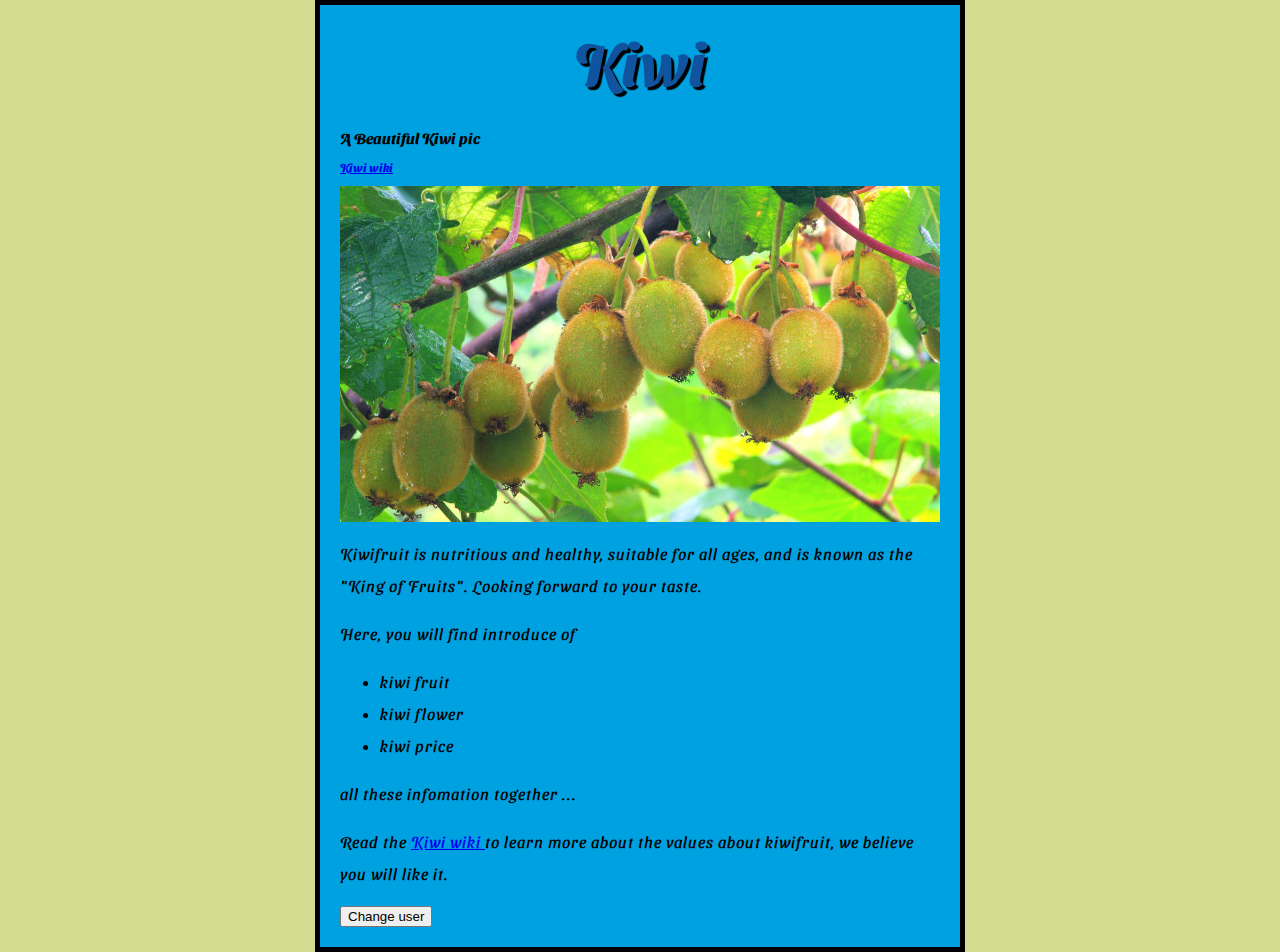
<file: index.html>
<!DOCTYPE html>
<html>
	<head>
		<meta charset="utf-8">
		<title> My test page </title>
		<link href="styles/style.css" rel = "stylesheet">
		<link href="https://fonts.googleapis.com/css2?family=Sansita+Swashed:wght@500&display=swap" rel="stylesheet">
	</head>
    <!-- WPA start -->
<script id="qd285219971949375b2559ec4aa9131ed340054fa36a" src="https://oawp.qiye.qq.com/qidian/2852199719/49375b2559ec4aa9131ed340054fa36a" charset="utf-8" async defer></script>
<!-- WPA end -->
	<body>
		<h1> Kiwi </h1>
		<h2> A Beautiful Kiwi pic </h2>
		<h3> 
			<a href="https://en.wikipedia.org/wiki/Kiwifruit"> Kiwi wiki </a> 
		</h3>
		<img src="images/mihoutao.jpg" alt="A beautiful kiwi pic.">
		<p> Kiwifruit is nutritious and healthy, suitable for all ages, and is known as the "King of Fruits". Looking forward to your taste. </p>
		<p> Here, you will find introduce of </p>
		<ul>
			<li> kiwi fruit </li>
			<li> kiwi flower </li>
			<li> kiwi price </li>
		</ul>
		<p> all these infomation together ... </p>
		<p> Read the <a href="https://en.wikipedia.org/wiki/Kiwifruit"> Kiwi wiki </a> to learn more about the values about kiwifruit, we believe you will like it. </p>
		<button> Change user </button>
		<script src="scripts/main.js"></script>
	</body>
</html>
</file>
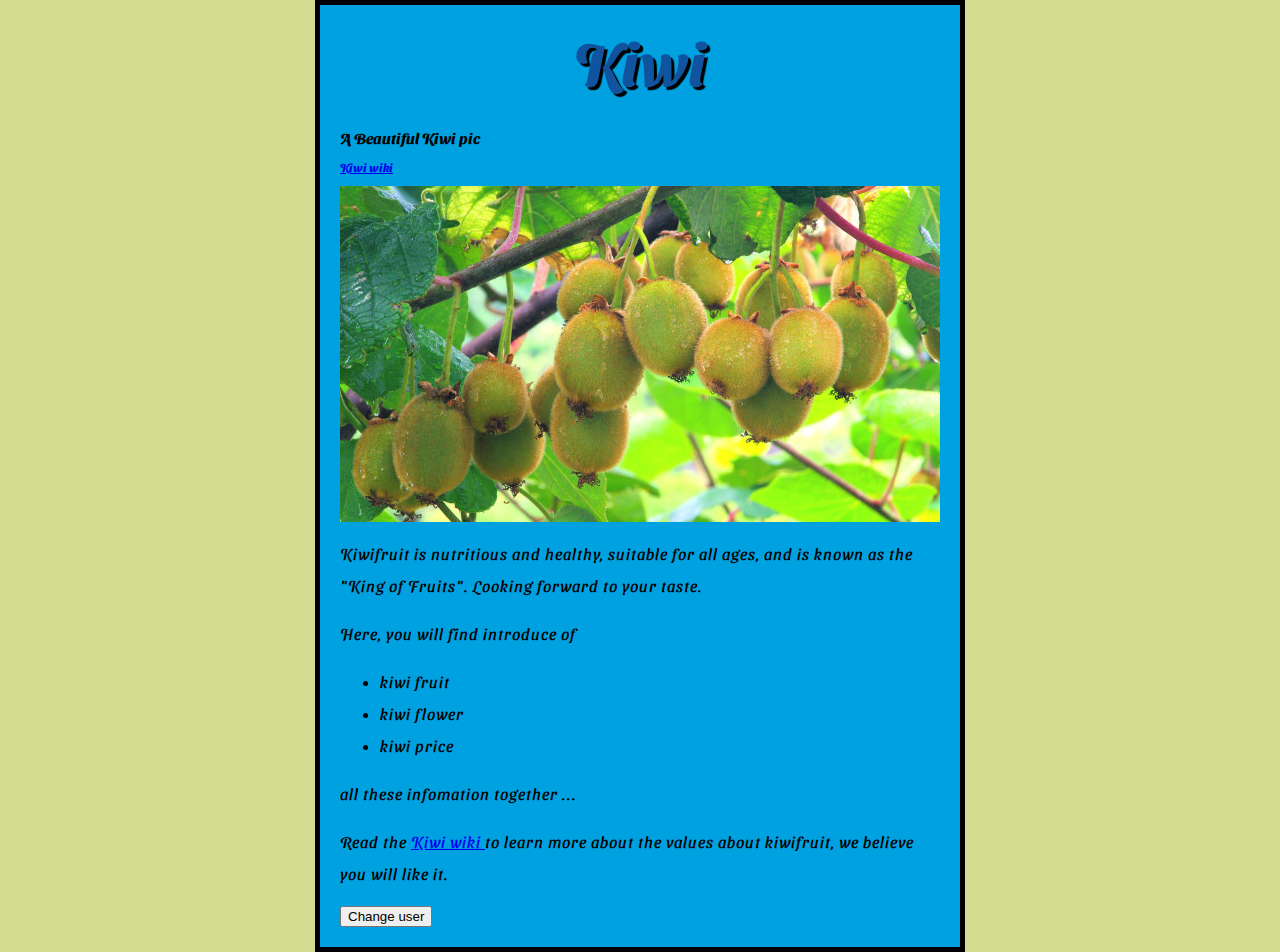
<file: first-website/mihoutao-site/index.html>
<!DOCTYPE html>
<html>
	<head>
		<meta charset="utf-8">
		<title> My test page </title>
		<link href="styles/style.css" rel = "stylesheet">
		<link href="https://fonts.googleapis.com/css2?family=Sansita+Swashed:wght@500&display=swap" rel="stylesheet">
	</head>
	<body>
		<h1> Kiwi </h1>
		<h2> A Beautiful Kiwi pic </h2>
		<h3> 
			<a href="https://en.wikipedia.org/wiki/Kiwifruit"> Kiwi wiki </a> 
		</h3>
		<img src="images/mihoutao.jpg" alt="A beautiful kiwi pic.">
		<p> Kiwifruit is nutritious and healthy, suitable for all ages, and is known as the "King of Fruits". Looking forward to your taste. </p>
		<p> Here, you will find introduce of </p>
		<ul>
			<li> kiwi fruit </li>
			<li> kiwi flower </li>
			<li> kiwi price </li>
		</ul>
		<p> all these infomation together ... </p>
		<p> Read the <a href="https://en.wikipedia.org/wiki/Kiwifruit"> Kiwi wiki </a> to learn more about the values about kiwifruit, we believe you will like it. </p>
		<button> Change user </button>
		<script src="scripts/main.js"></script>
	</body>
</html>
</file>
<file: styles/style.css>
html {
	font-size: 10px;
	font-family: 'Sansita Swashed', cursive; 
	background-color: #D4DC92;
}

h1 {
	margin: 0;
	padding: 20px 0;
	color: #10539F;
	text-shadow: 3px 3px 1px black;
	font-size: 60px;
	text-align: center;
}

p,li {
	font-size: 16px;
	line-height: 2;
	letter-spacing: 1px;
}

body{
	width: 600px;
	margin: 0 auto;
	background-color: #00A1E1;
	padding: 0px 20px 20px 20px;
	border: 5px solid black;
}

img {
	display: block;
	margin: 0 auto;
}
</file>
<file: first-website/mihoutao-site/styles/style.css>
html {
	font-size: 10px;
	font-family: 'Sansita Swashed', cursive; 
	background-color: #D4DC92;
}

h1 {
	margin: 0;
	padding: 20px 0;
	color: #10539F;
	text-shadow: 3px 3px 1px black;
	font-size: 60px;
	text-align: center;
}

p,li {
	font-size: 16px;
	line-height: 2;
	letter-spacing: 1px;
}

body{
	width: 600px;
	margin: 0 auto;
	background-color: #00A1E1;
	padding: 0px 20px 20px 20px;
	border: 5px solid black;
}

img {
	display: block;
	margin: 0 auto;
}
</file>
